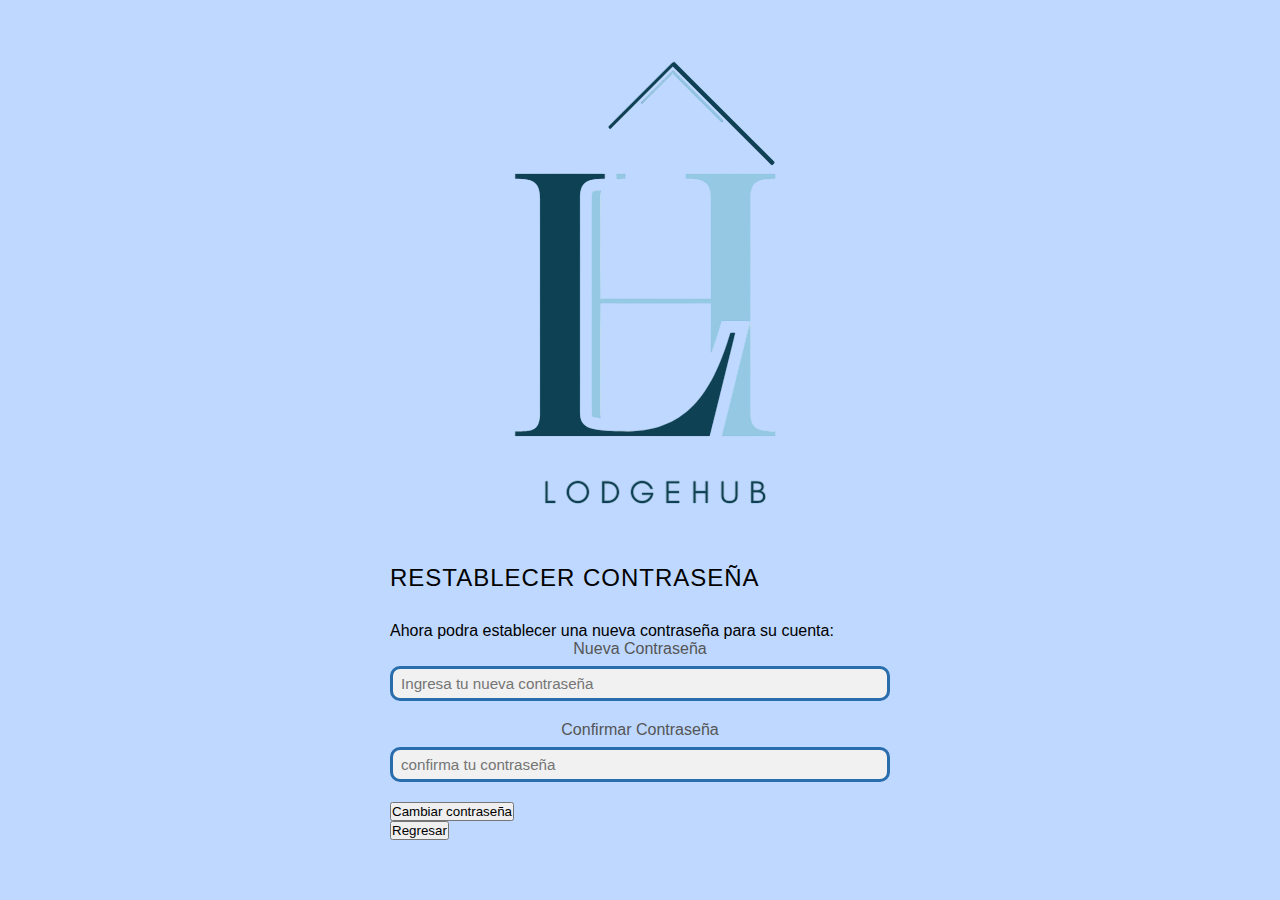
<file: app/views/recuperarcontraseña/cambiar contraseña.html>
<!DOCTYPE html>
<html lang="es">
<head>
    <meta charset="UTF-8">
    <meta name="viewport" content="width=device-width, initial-scale=1.0">
    <title>Cambiar Contraseña - LodgeHub</title>
    <link rel="stylesheet" href="../../../public/assets/css/loginStyles.css"> <!-- Enlaza el archivo CSS -->
</head>
<body>

    <div class="borde-izquierdo"></div>

    <div class="container">


        <div class="logo">
            <h2></h2>
            <img src="../../../public/img/LogoClaroLH.png" alt="">
        </div>

        
        <form>

            <!-- Contenedor de recuperación de contraseña -->
            <div class="recovery-box">
                <h1>Restablecer Contraseña</h1> <!-- Subtítulo -->
            
                <p class="greeting">Ahora podra establecer una nueva contraseña para su cuenta:</p>

                <!-- Campo para ingresar nueva contraseña -->
                    <div class="input-group">
                        <label for="password">Nueva Contraseña</label>
                        <input type="password" id="password" name="password" placeholder="Ingresa tu nueva contraseña" required>
                    </div>
                    
                    <div class="input-group">
                        <label for="password">Confirmar Contraseña</label>
                        <input type="password" id="password" name="password" placeholder="confirma tu contraseña" required>
                    </div>

                    <div class="button">
                        <button type="submit" class="send-button">Cambiar contraseña</button> <!-- Botón de enviar -->
                    </div>
                    
                <!-- Botón de regresar -->
                <button type="button" class="back-button">Regresar</button>
            </div>
        </form>
    </div>
</body>
</html>
</file>
<file: public/assets/css/loginStyles.css>
* {
    box-sizing: border-box;
    margin: 0;
    padding: 0;
}

body {
    font-family: Arial, sans-serif;
    background-color: #BED8FF;
    display: flex;
    align-items: center;
    justify-content: center;
    height: 100vh;
    margin: 0;
    
}

.borde-container-login{
    background-color: #296DAC;
    border-radius: 15px;
    box-shadow: 20px 20px 30px rgba(0, 110, 153, 0.1);
    width: 935px;
    height: 650px;
}

.logo-container img{
    margin-top: 20%;
    width: 100%;
    height: 50%;
    
    filter: drop-shadow(0 2px 4px rgba(0,0,0,0.1));
}

/* Contenedor del logo */
.logo-container{
    background-color: #CEE7FF;    
    width: 350px;
    height: 650px;
    float: right;
    text-align: center;  
}

.login-container h6{
    padding-top: 100px;
}

.degrade-container{
    background-color: #d9edff;
    width: 20px;
    height: 650px;
    float: right;
    background: linear-gradient(to right, #d2e9fd 50%, #DAEDFF 50%);
}

/* CONTENEDOR PRINCIPAL*/
.login-container {
    display: flex;
    justify-content: center;
    align-items: center;
    float: right;
    background-color: #EDF7FF;
    padding: 30px 40px;
    border-top-right-radius: 15px;
    border-bottom-right-radius: 15px;
    width: 550px;
    height: 650px;
    position: relative;
    overflow: hidden;
    
} /* Oculta lo que sobresalga del contenedor */



/* CÍRCULOS DENTRO DEL CONTENEDOR */
.circle {
    position: absolute;
    border-radius: 50%;
    background: #AFB8EA;
    z-index: 0;
}

.circle-1 {
    width: 200px;
    height: 200px;
    top: 20px;
    left: 50px;
}

.circle-2 {
    width: 100px;
    height: 100px;
    bottom: 45px;
    right: 75px;
    background: #ffffff;

}

.circle-3 {
    width: 80px;
    height: 80px;
    top: 210px;
    right: 450px;
    background: #D4DCFF;
}

.circle-4 {
    width: 160px;
    height: 160px;
    bottom: 140px;
    right: 100px;
    background: #A1B2FF;
}

.alert {
    background-color: #c0e4f5;
    border: #000000 1px solid;
    padding: 15px;
    border-radius: 5px;
    margin-bottom: 20px;
    font-size: 1em;
    text-align: center;
}



.login-form{
    height: auto;
    text-align: center;
}
/* CONTENIDO DEL FORMULARIO (debe estar sobre los círculos) */
h1, form, .logo {
    position: relative;
    z-index: 1;
}
/* TÍTULO */
h1 {
    color: #000000;
    font-size: 24px;
    margin-bottom: 30px;
    font-weight: normal;
    text-transform: uppercase;
    letter-spacing: 1px;
}

/* FORMULARIO */
.input-group {
    margin-bottom: 20px;
    text-align: center;
}

.input-group label {
    
    display: block;
    margin-bottom: 8px;
    color: #555;
    font-size: 16px;
}

.input-group input {
    width: 80%;
    padding: 10px;
    border: 3px solid #0E4153;
    border-radius: 6px;
    font-size: 16px;
}

/* ENLACE OLVIDÉ CONTRASEÑA */
.account-link {
    display: block;
    margin: 15px 0 25px;
    color: #555;
    text-decoration: none;
    font-size: 14px;
}

.account-link:hover {
    text-decoration: underline;
}

/* BOTÓN */
.login-button {
    text-align: center;
    margin-left: 60%;
    width: 75px;
    padding: 5px 5px;
    background-color: #186A87;
    color: #CEE7FF;
    border: 1px color #0E4153;
    border-radius: 6px;
    font-size: 16px;
    cursor: pointer;
    transition: background-color 0.3s;

}

.login-button:hover {
    background-color: #0E4153;
}

.bad{
    text-align: left;  
    background-color: #a22;
    color: #ffffff

}



/*RECUPERAR CONTRASEÑA*/


.login-form{
    height: auto;
    text-align: center;
}



.recuperarcontraseña{
    position: relative;
    z-index: 1;
    padding-left: 30px;
    padding-right: 30px;
}

h4 {
    color: #000000;
    font-size: 18px;
    margin-top: 30px;
    margin-bottom: 40px;
    font-weight: normal;
    text-transform: uppercase;
    letter-spacing: 1px;
}

/*boton*/

.recuperarcontraseña-button{
    text-align: center;
    margin-left: 60%;
    margin-top: 30px;
    width: 100px;
    padding: 5px 5px;
    background-color: #186A87;
    color: #CEE7FF;
    border: 1px color #ffffff;
    border-radius: 6px;
    font-size: 16px;
    cursor: pointer;
    transition: background-color 0.3s;

}


.recuperarcontraseña-button:hover {
    background-color: #0E4153;
}









/*CREAR USUARIOS*/

.borde-container{
    background-color: #296DAC;
    width: 1165px;
    height: 700px;
    border-radius: 15px;
    box-shadow: 20px 20px 30px rgba(0, 110, 153, 0.1);
}
.form-container {
    float: right;
    background-color: #EDF7FF;
    padding: 30px 40px;
    border-top-right-radius: 15px;
    border-bottom-right-radius: 15px;
    border: 1px solid #b0bec5; 
    width: 1150px;
    height: 700px;
    
    overflow: hidden;
}

.form-header{
    display: flex;
    justify-content: space-between;
    align-items:flex-start;
    padding-top: 0;
    margin-bottom: 25px;

}



.form-header h2{
    color: #0E4153;
    font-weight: 645;
    font-size: 2.5em;
    margin-top: 25px;
    width: 30%;
    border-bottom: 4px solid #296DAC; /* Línea bajo el título*/
}

.logo-placeholder {
    /* Estilos para el contenedor del logo */
    font-size: 2.5em;
    font-weight: bold;
    color: #00838f;
    text-align: right;
    padding: 5px 15px;
    border-radius: 5px;
}

.form-grid {
    display: grid;
    grid-template-columns: repeat(auto-fit, minmax(200px, 1fr)); /* Columnas flexibles */
    gap: 15px 20px; /* Espacio vertical y horizontal */
    align-items: start; /* Alinea los items al inicio */
}

.form-group {
    display: flex;
    flex-direction: column;
    margin-bottom: 5px; 
}

/* Posiciona el área de foto en la última columna y que ocupe espacio */
.photo-upload-area {
    grid-column: -2 / -1; /* Última columna */
    grid-row: 3/ span 4; /* Ocupa desde la fila 3 varias filas */
    align-self: stretch; /* Asegura que ocupe toda la altura disponible en su celda */
    display: flex;
    justify-content: end;
    align-items: center;
    border: 2px dashed #b0bec5; /* Borde punteado */
    border-radius: 8px;

    padding: 0;
    padding-bottom: 0;
}

.photo-upload-label {
    color: #63A2DD;
    width: 100%;
    height: 50px;
    background-color: #f5f5f5;
    border-radius: 8px;
    display: flex;
    flex-direction: column;
    justify-content: center; /* Centra verticalmente el contenido */
    align-items: center; /* Centra horizontalmente */
    cursor: pointer;
    position: relative; /* Necesario para posicionar el texto abajo */
    overflow: hidden; /* Evita que el texto se salga del recuadro */
}

.photo-input-hidden {
    display: none; /* Oculta el input file real */
}


label {
    font-size: 0.9em;
    color: #0E4153; 
    margin-bottom: 6px;
    font-weight: 500;
}

input[type="text"],
input[type="email"],
input[type="password"],
input[type="tel"],
input[type="date"],
select {
    width: 100%;
    padding: 6px 8px;
    border: 3px solid #296DAC; 
    border-radius: 10px;
    font-size: 0.95em;
    background-color: #f1f1f1; /* Fondo muy sutil */
    transition: border-color 0.2s ease;
}
input[name="rnt"]{
    width: 60%;
}
input[name="nit"]{
    width: 60%;
}

input[type="date"] {

    position: relative; 
}

input:focus,
select:focus {
    outline: none;
    border-color: #00838f; /* Teal oscuro al enfocar */
    box-shadow: 0 0 0 2px rgba(0, 131, 143, 0.2); /* Sombra sutil al enfocar */
}

/* Para el icono de contraseña */
.password-wrapper {
    position: relative;
}
.password-wrapper i {
    position: absolute;
    top: 68%; /* Ajustar para alinear verticalmente con el input */
    right: 12px;
    transform: translateY(-50%);
    color: #78909c; /* Gris */
    cursor: pointer;
}

.form-actions {
    margin-top: 30px;
    padding-top: 20px;
    border-top: 1px solid #eeeeee; /* Separador ligero */
    display: flex;
    justify-content: flex-end; /* Botones a la derecha */
    gap: 15px; /* Espacio entre botones */
}

.btn {
    border: 1px color #0E4153;
    padding: 5px 25px;
    border-radius: 6px;
    cursor: pointer;
    font-weight: 500;
    transition: background-color 0.2s ease, box-shadow 0.2s ease;
}

.btn-primary {
    background-color: #00838f;
    color: #CEE7FF;
}

.btn-primary:hover {

    background-color: #006064;
    box-shadow: 0 2px 5px rgba(0, 0, 0, 0.1);
}

.btn-secondary {
    background-color: #597e91;
    color: #CEE7FF;
}

.btn-secondary:hover {
    background-color: #607d8b;
    box-shadow: 0 2px 5px rgba(0, 0, 0, 0.1);
}

.form-footer {
    margin-top: 25px;
    padding: auto;
    font-size: 0.8em;
    color: #78909c;
    text-align: left;
    text-align: left;
}
</file>
